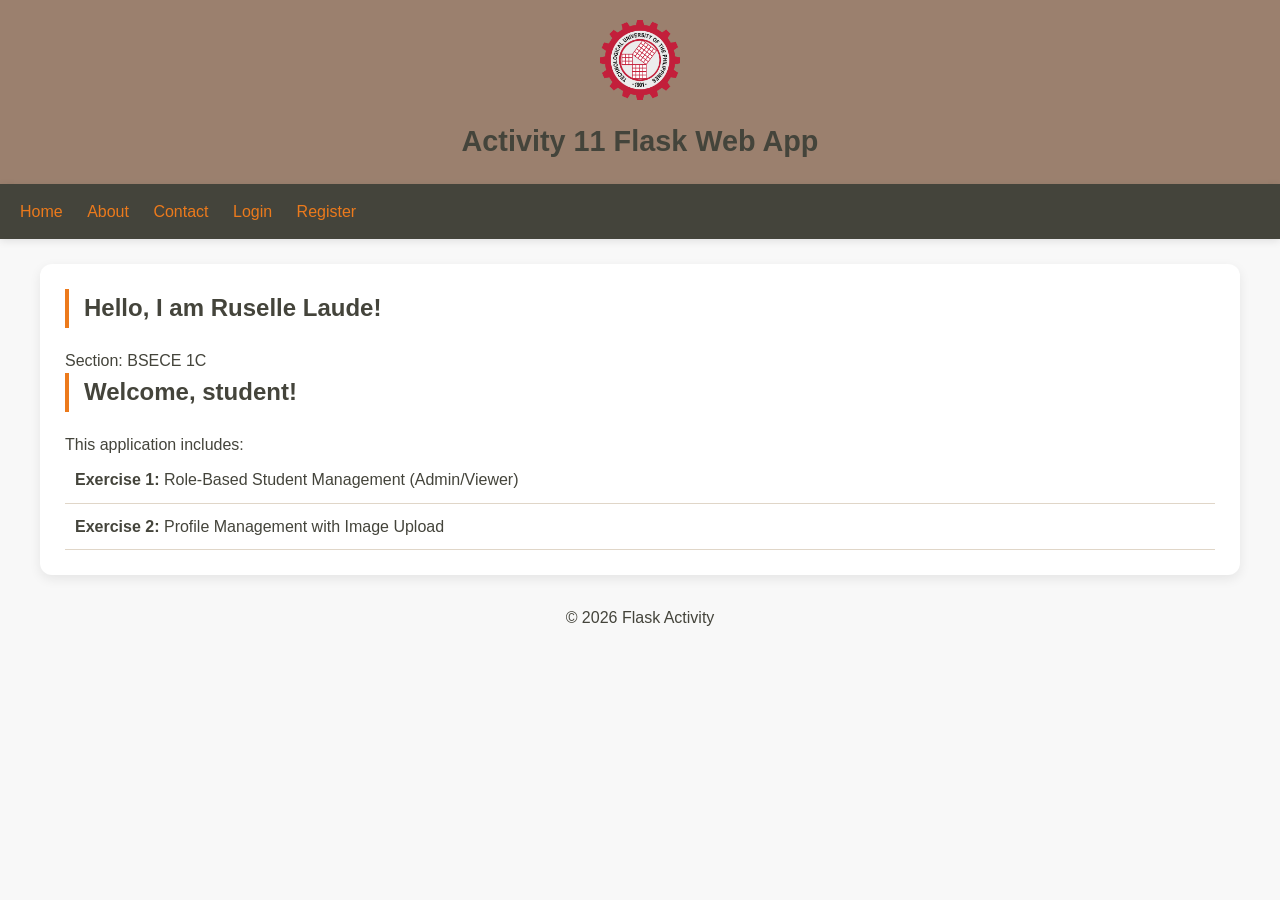
<file: index.html>
<!DOCTYPE html>
<html lang="en">

<head>
    <meta charset="UTF-8">
    <meta name="viewport" content="width=device-width, initial-scale=1.0">
    <title>Activity 11 - Student Management System</title>
    <style>
        /* ===== EXACT CSS FROM style.css ===== */
        * {
            margin: 0;
            padding: 0;
            box-sizing: border-box;
        }

        body {
            background-color: #F8F8F8;
            font-family: 'Segoe UI', Tahoma, Geneva, Verdana, sans-serif;
            font-size: 16px;
            color: #44443B;
            line-height: 1.6;
        }

        nav {
            background-color: #44443B;
            color: #EC7A1C;
            padding: 15px 20px;
            box-shadow: 0 2px 8px rgba(0, 0, 0, 0.1);
        }

        nav a {
            color: #EC7A1C;
            text-decoration: none;
            margin-right: 20px;
            font-weight: 500;
            transition: color 0.3s ease;
            cursor: pointer;
        }

        nav a:hover {
            color: #FF8C42;
            border-bottom: 2px solid #EC7A1C;
            padding-bottom: 4px;
        }

        header {
            background-color: #9B806E;
            text-align: center;
            padding: 20px;
            color: #44443B;
        }

        header img {
            width: 80px;
            height: auto;
            margin-bottom: 10px;
        }

        header h1 {
            color: #44443B;
            font-size: 1.8rem;
        }

        main {
            background-color: #FFFFFF;
            border-radius: 12px;
            box-shadow: 0 4px 12px rgba(0, 0, 0, 0.08);
            padding: 25px;
            margin-top: 25px;
            max-width: 1200px;
            margin-left: auto;
            margin-right: auto;
        }

        h2 {
            color: #44443B;
            margin-bottom: 20px;
            border-left: 4px solid #EC7A1C;
            padding-left: 15px;
        }

        h3 {
            color: #44443B;
            margin: 15px 0 10px 0;
        }

        form {
            background-color: #FEFCF8;
            padding: 20px;
            border-radius: 12px;
            border: 1px solid #E0D6C8;
            max-width: 500px;
            margin: 0 auto;
        }

        form label {
            display: block;
            margin-top: 15px;
            margin-bottom: 5px;
            font-weight: 600;
            color: #44443B;
        }

        form input[type="text"],
        form input[type="email"],
        form input[type="password"],
        form select,
        form input[type="file"] {
            width: 100%;
            padding: 10px;
            margin-bottom: 10px;
            border: 1px solid #CCC5B8;
            border-radius: 8px;
            font-size: 1rem;
            transition: all 0.3s ease;
            background-color: #FFFFFF;
        }

        form input:focus {
            border-color: #EC7A1C;
            outline: none;
            box-shadow: 0 0 0 3px rgba(236, 122, 28, 0.1);
        }

        form button,
        form input[type="submit"],
        .btn-primary {
            background-color: #90462C;
            color: #E6E4E0;
            border: none;
            padding: 12px 20px;
            border-radius: 8px;
            font-size: 1rem;
            font-weight: bold;
            cursor: pointer;
            width: 100%;
            margin-top: 20px;
            transition: background-color 0.3s ease;
        }

        form button:hover,
        form input[type="submit"]:hover,
        .btn-primary:hover {
            background-color: #EC7A1C;
        }

        ul {
            list-style: none;
            padding: 0;
        }

        ul li {
            padding: 10px;
            border-bottom: 1px solid #E0D6C8;
        }

        footer {
            text-align: center;
            padding: 10px;
            margin-top: 20px;
            color: #44443B;
        }

        @media (max-width: 768px) {
            nav a {
                display: inline-block;
                margin-bottom: 10px;
                margin-right: 15px;
            }

            main {
                padding: 15px;
            }
        }

        /* Additional custom styles for this frontend */
        .dashboard-container {
            display: flex;
            gap: 30px;
            flex-wrap: wrap;
        }

        .profile-card {
            flex: 1;
            min-width: 250px;
            background: #FEFCF8;
            padding: 20px;
            border-radius: 12px;
            border: 1px solid #E0D6C8;
            text-align: center;
        }

        .stats-card {
            flex: 2;
            min-width: 300px;
        }

        .info-card {
            background: #FEFCF8;
            padding: 20px;
            border-radius: 12px;
            border: 1px solid #E0D6C8;
            margin-bottom: 20px;
        }

        .avatar-circle {
            width: 150px;
            height: 150px;
            border-radius: 50%;
            background: #9B806E;
            margin: 0 auto 15px;
            display: flex;
            align-items: center;
            justify-content: center;
            color: white;
            font-size: 48px;
        }

        .avatar-img {
            width: 150px;
            height: 150px;
            border-radius: 50%;
            object-fit: cover;
            margin-bottom: 15px;
            border: 3px solid #EC7A1C;
        }

        .add-student-form {
            background: #FEFCF8;
            padding: 20px;
            border-radius: 12px;
            border: 1px solid #E0D6C8;
            margin-bottom: 20px;
        }

        .add-student-form input {
            width: calc(50% - 10px);
            margin-right: 10px;
            padding: 10px;
            border: 1px solid #CCC5B8;
            border-radius: 8px;
        }

        .add-student-form button {
            width: auto;
            padding: 10px 20px;
            margin-top: 0;
        }

        .delete-link {
            color: #90462C;
            text-decoration: none;
            margin-left: 15px;
        }

        .delete-link:hover {
            color: #EC7A1C;
        }

        .viewer-note {
            font-style: italic;
            color: #9B806E;
            margin-bottom: 20px;
        }

        .role-badge {
            display: inline-block;
            padding: 4px 12px;
            border-radius: 20px;
            font-size: 0.8rem;
            font-weight: bold;
        }

        .role-admin {
            background-color: #90462C;
            color: white;
        }

        .role-viewer {
            background-color: #9B806E;
            color: white;
        }

        .flash-message {
            padding: 10px;
            margin-bottom: 15px;
            border-radius: 8px;
            background-color: #FEFCF8;
            border-left: 4px solid #EC7A1C;
            color: #44443B;
        }

        .hidden {
            display: none;
        }

        .inline-btn {
            display: inline-block;
            text-decoration: none;
            margin-top: 10px;
        }
    </style>
</head>

<body>
    <header>
        <img src="static/images/TUP.png" alt="TUP Logo">
        <h1>Activity 11 Flask Web App</h1>
    </header>
    <nav>
        <a onclick="showPage('home')">Home</a>
        <a onclick="showPage('about')">About</a>
        <a onclick="showPage('contact')">Contact</a>
        <span id="auth-nav-links">
            <a onclick="showPage('login')">Login</a>
            <a onclick="showPage('register')">Register</a>
        </span>
        <span id="authenticated-nav-links" style="display: none;">
            <a onclick="showPage('dashboard')">Dashboard</a>
            <a onclick="showPage('students')">Students</a>
            <a onclick="logout()">Logout</a>
        </span>
    </nav>
    <main id="main-content">
        <!-- Dynamic content will be loaded here -->
    </main>
    <footer>
        &copy; 2026 Flask Activity
    </footer>

    <script>
        // ===== FRONTEND STATE MANAGEMENT =====
        // Simulating backend database with localStorage
        let currentUser = null;

        // Initialize default data
        function initData() {
            // Default users
            let users = localStorage.getItem('users');
            if (!users) {
                const defaultUsers = [
                    { id: 1, email: "admin@tup.edu.ph", password: "admin123", role: "admin", display_name: "Administrator", profile_image: null },
                    { id: 2, email: "rusellerae.laude@tup.edu.ph", password: "sample123", role: "viewer", display_name: null, profile_image: null }
                ];
                localStorage.setItem('users', JSON.stringify(defaultUsers));
            }

            // Default students
            let students = localStorage.getItem('students');
            if (!students) {
                const defaultStudents = [
                    { id: 1, full_name: "Juan Dela Cruz", email: "juan.delacruz@tup.edu.ph" },
                    { id: 2, full_name: "Maria Santos", email: "maria.santos@tup.edu.ph" },
                    { id: 3, full_name: "Jose Rizal", email: "jose.rizal@tup.edu.ph" }
                ];
                localStorage.setItem('students', JSON.stringify(defaultStudents));
            }
        }

        // Helper functions
        function getUsers() {
            return JSON.parse(localStorage.getItem('users')) || [];
        }

        function saveUsers(users) {
            localStorage.setItem('users', JSON.stringify(users));
        }

        function getStudents() {
            return JSON.parse(localStorage.getItem('students')) || [];
        }

        function saveStudents(students) {
            localStorage.setItem('students', JSON.stringify(students));
        }

        function showFlash(message, isError = false) {
            const flashDiv = document.createElement('div');
            flashDiv.className = 'flash-message';
            flashDiv.style.backgroundColor = isError ? '#FFE4E1' : '#E0F7E8';
            flashDiv.style.borderLeftColor = isError ? '#90462C' : '#EC7A1C';
            flashDiv.innerHTML = message;
            const main = document.getElementById('main-content');
            const existingFlash = main.querySelector('.flash-message');
            if (existingFlash) existingFlash.remove();
            main.insertBefore(flashDiv, main.firstChild);
            setTimeout(() => flashDiv.remove(), 3000);
        }

        function updateNavBar() {
            const authLinks = document.getElementById('auth-nav-links');
            const authenticatedLinks = document.getElementById('authenticated-nav-links');
            if (currentUser) {
                authLinks.style.display = 'none';
                authenticatedLinks.style.display = 'inline';
            } else {
                authLinks.style.display = 'inline';
                authenticatedLinks.style.display = 'none';
            }
        }

        function isAdmin() {
            return currentUser && currentUser.role === 'admin';
        }

        function logout() {
            currentUser = null;
            updateNavBar();
            showFlash("You have been logged out.");
            showPage('home');
        }

        // ===== PAGE RENDERERS =====
        function showPage(page) {
            const main = document.getElementById('main-content');
            if (page === 'home') renderHome(main);
            else if (page === 'about') renderAbout(main);
            else if (page === 'contact') renderContact(main);
            else if (page === 'login') renderLogin(main);
            else if (page === 'register') renderRegister(main);
            else if (page === 'dashboard') {
                if (!currentUser) { showFlash("Please login first.", true); renderLogin(main); return; }
                renderDashboard(main);
            }
            else if (page === 'students') {
                if (!currentUser) { showFlash("Please login first.", true); renderLogin(main); return; }
                renderStudents(main);
            }
            else if (page === 'profile') {
                if (!currentUser) { showFlash("Please login first.", true); renderLogin(main); return; }
                renderProfile(main);
            }
        }

        function renderHome(container) {
            container.innerHTML = `
                <h2>Hello, I am Ruselle Laude!</h2>
                <p>Section: BSECE 1C</p>
                <h2>Welcome, student!</h2>
                <p>This application includes:</p>
                <ul>
                    <li><strong>Exercise 1:</strong> Role-Based Student Management (Admin/Viewer)</li>
                    <li><strong>Exercise 2:</strong> Profile Management with Image Upload</li>
                </ul>
            `;
        }

        function renderAbout(container) {
            container.innerHTML = `
                <h2>About This App</h2>
                <p>This Flask app demonstrates:</p>
                <ul>
                    <li><strong>Exercise 1:</strong> Role-based access control (Admin vs Viewer)</li>
                    <li><strong>Exercise 1:</strong> Student management with add/delete permissions</li>
                    <li><strong>Exercise 2:</strong> Profile management with image upload</li>
                    <li><strong>Exercise 2:</strong> User dashboard with display name</li>
                </ul>
            `;
        }

        function renderContact(container) {
            container.innerHTML = `
                <h2>Contact Us</h2>
                <p>Email: rusellerae.laude@tup.edu.ph</p>
            `;
        }

        function renderLogin(container) {
            container.innerHTML = `
                <h2>Login</h2>
                <form id="loginForm">
                    <div>
                        <label for="email">Email</label>
                        <input type="email" id="email" name="email" placeholder="Enter your email" required>
                    </div>
                    <div>
                        <label for="password">Password</label>
                        <input type="password" id="password" name="password" placeholder="Enter your password" required>
                    </div>
                    <button type="submit">Login</button>
                </form>
                <p style="margin-top: 20px;"><strong>Sample Account:</strong> rusellerae.laude@tup.edu.ph / sample123</p>
                <p><strong>Sample Admin:</strong> admin@tup.edu.ph / admin123</p>
            `;
            document.getElementById('loginForm').addEventListener('submit', (e) => {
                e.preventDefault();
                const email = document.getElementById('email').value;
                const password = document.getElementById('password').value;
                const users = getUsers();
                const user = users.find(u => u.email === email && u.password === password);
                if (user) {
                    currentUser = { ...user };
                    updateNavBar();
                    showFlash(`Logged in successfully as ${user.role}.`);
                    showPage('dashboard');
                } else {
                    showFlash("Invalid email or password.", true);
                }
            });
        }

        function renderRegister(container) {
            container.innerHTML = `
                <h2>Create a New Account</h2>
                <p>Please fill in the details below:</p>
                <form id="registerForm">
                    <div>
                        <label for="regEmail">Email</label>
                        <input type="email" id="regEmail" placeholder="student@tup.edu.ph" required>
                    </div>
                    <div>
                        <label for="regPassword">Password</label>
                        <input type="password" id="regPassword" placeholder="Enter your password" required>
                    </div>
                    <div>
                        <label for="regRole">Role</label>
                        <select id="regRole">
                            <option value="viewer">Viewer - Can only view students</option>
                            <option value="admin">Admin - Can add, edit, and delete students</option>
                        </select>
                    </div>
                    <button type="submit">Register</button>
                </form>
            `;
            document.getElementById('registerForm').addEventListener('submit', (e) => {
                e.preventDefault();
                const email = document.getElementById('regEmail').value;
                const password = document.getElementById('regPassword').value;
                const role = document.getElementById('regRole').value;
                const users = getUsers();
                if (users.find(u => u.email === email)) {
                    showFlash("Email already registered.", true);
                    return;
                }
                const newId = users.length > 0 ? Math.max(...users.map(u => u.id)) + 1 : 3;
                const newUser = { id: newId, email, password, role, display_name: null, profile_image: null };
                users.push(newUser);
                saveUsers(users);
                showFlash(`Registration successful! Your role is: ${role}`);
                showPage('login');
            });
        }

        function renderDashboard(container) {
            const students = getStudents();
            const displayName = currentUser.display_name || currentUser.email;
            container.innerHTML = `
                <h2>My Dashboard</h2>
                <div class="dashboard-container">
                    <div class="profile-card">
                        ${currentUser.profile_image ?
                    `<img src="${currentUser.profile_image}" class="avatar-img" alt="Profile Picture">` :
                    `<div class="avatar-circle">${currentUser.email[0].toUpperCase()}</div>`
                }
                        <h3>${displayName}</h3>
                        <p>Email: ${currentUser.email}</p>
                        <p>Role: <strong>${currentUser.role.toUpperCase()}</strong></p>
                        <a onclick="showPage('profile')" class="btn-primary inline-btn" style="display: inline-block; text-decoration: none;">Edit Profile</a>
                    </div>
                    <div class="stats-card">
                        <div class="info-card">
                            <h3>Statistics</h3>
                            <p>Total Students: ${students.length}</p>
                            <p>Your Access Level: ${isAdmin() ? '<strong style="color: green;">Administrator (Full Access)</strong>' : '<strong style="color: blue;">Viewer (Read Only)</strong>'}</p>
                        </div>
                        <div class="info-card">
                            <h3>Quick Actions</h3>
                            <ul>
                                <li><a onclick="showPage('students')" style="cursor: pointer;">View Students</a></li>
                                ${isAdmin() ? '<li><a onclick="showPage(\'students\')" style="cursor: pointer;">Manage Students (Add/Delete)</a></li>' : ''}
                            </ul>
                        </div>
                    </div>
                </div>
            `;
        }

        function renderStudents(container) {
            let students = getStudents();
            const admin = isAdmin();
            container.innerHTML = `
                <h2>Student List</h2>
                <p>Total Students: ${students.length}</p>
                ${admin ? `
                    <div class="add-student-form">
                        <h3>Add New Student (Admin Only)</h3>
                        <form id="addStudentForm">
                            <input type="text" id="studentName" placeholder="Full Name" required>
                            <input type="email" id="studentEmail" placeholder="Email" required>
                            <button type="submit">Add Student</button>
                        </form>
                    </div>
                ` : '<p class="viewer-note"><em>You are in viewer mode. Only administrators can add or delete students.</em></p>'}
                <ul id="studentsList">
                    ${students.map(s => `
                        <li>
                            <strong>${escapeHtml(s.full_name)}</strong> (${escapeHtml(s.email)})
                            ${admin ? `- <a onclick="deleteStudent(${s.id})" class="delete-link" style="cursor: pointer;">Delete</a>` : ''}
                        </li>
                    `).join('')}
                </ul>
            `;
            if (admin) {
                document.getElementById('addStudentForm').addEventListener('submit', (e) => {
                    e.preventDefault();
                    const name = document.getElementById('studentName').value.trim();
                    const email = document.getElementById('studentEmail').value.trim();
                    if (!name || !email) {
                        showFlash("Name and email are required.", true);
                        return;
                    }
                    let studentsList = getStudents();
                    if (studentsList.find(s => s.email === email)) {
                        showFlash("A student with this email already exists.", true);
                        return;
                    }
                    const newId = studentsList.length > 0 ? Math.max(...studentsList.map(s => s.id)) + 1 : 4;
                    studentsList.push({ id: newId, full_name: name, email });
                    saveStudents(studentsList);
                    showFlash("Student added successfully!");
                    renderStudents(document.getElementById('main-content'));
                });
            }
        }

        function deleteStudent(id) {
            if (!isAdmin()) {
                showFlash("Permission denied. Only administrators can delete students.", true);
                return;
            }
            if (confirm("Are you sure you want to delete this student?")) {
                let studentsList = getStudents();
                studentsList = studentsList.filter(s => s.id !== id);
                saveStudents(studentsList);
                showFlash("Student deleted successfully!");
                renderStudents(document.getElementById('main-content'));
            }
        }

        function renderProfile(container) {
            container.innerHTML = `
                <h2>Edit Profile</h2>
                <div style="display: flex; gap: 30px; flex-wrap: wrap;">
                    <div style="flex: 1; min-width: 200px; text-align: center;">
                        ${currentUser.profile_image ?
                    `<img src="${currentUser.profile_image}" class="avatar-img" style="width:150px;height:150px;" alt="Profile Picture">` :
                    `<div class="avatar-circle" style="width:150px;height:150px;font-size:48px;">${currentUser.email[0].toUpperCase()}</div>`
                }
                        <p style="margin-top: 10px;">Current Profile Picture</p>
                    </div>
                    <div style="flex: 2; min-width: 300px;">
                        <form id="profileForm" enctype="multipart/form-data">
                            <div>
                                <label for="displayName">Display Name</label>
                                <input type="text" id="displayName" placeholder="Enter your display name" value="${currentUser.display_name || ''}">
                                <small>Leave blank to use your email as display name</small>
                            </div>
                            <div>
                                <label for="profileImage">Profile Picture</label>
                                <input type="file" id="profileImage" accept="image/png, image/jpg, image/jpeg">
                                <small>Allowed formats: JPG, PNG, JPEG. Max size: 16MB</small>
                            </div>
                            <button type="submit">Update Profile</button>
                        </form>
                        <div style="margin-top: 20px; padding: 15px; background: #F0E6D8; border-radius: 8px;">
                            <h4>Account Information</h4>
                            <p><strong>Email:</strong> ${currentUser.email}</p>
                            <p><strong>Role:</strong> ${currentUser.role.toUpperCase()}</p>
                            <p><strong>Access Level:</strong> ${isAdmin() ? 'Administrator' : 'Viewer'}</p>
                        </div>
                    </div>
                </div>
                <br>
                <a onclick="showPage('dashboard')" style="cursor: pointer; color: #90462C;">← Back to Dashboard</a>
            `;
            document.getElementById('profileForm').addEventListener('submit', (e) => {
                e.preventDefault();
                const newDisplayName = document.getElementById('displayName').value;
                const fileInput = document.getElementById('profileImage');

                // Update display name
                currentUser.display_name = newDisplayName || null;

                // Handle image upload (convert to data URL for demo)
                if (fileInput.files && fileInput.files[0]) {
                    const file = fileInput.files[0];
                    const allowedTypes = ['image/jpeg', 'image/png', 'image/jpg'];
                    if (!allowedTypes.includes(file.type)) {
                        showFlash("Only JPG, PNG, and JPEG images are allowed!", true);
                        return;
                    }
                    if (file.size > 16 * 1024 * 1024) {
                        showFlash("File too large! Max 16MB.", true);
                        return;
                    }
                    const reader = new FileReader();
                    reader.onload = function (evt) {
                        currentUser.profile_image = evt.target.result;
                        // Update in users array
                        const users = getUsers();
                        const userIndex = users.findIndex(u => u.id === currentUser.id);
                        if (userIndex !== -1) {
                            users[userIndex] = { ...currentUser };
                            saveUsers(users);
                        }
                        showFlash("Profile updated successfully!");
                        showPage('dashboard');
                    };
                    reader.readAsDataURL(file);
                } else {
                    // Update without image
                    const users = getUsers();
                    const userIndex = users.findIndex(u => u.id === currentUser.id);
                    if (userIndex !== -1) {
                        users[userIndex] = { ...currentUser };
                        saveUsers(users);
                    }
                    showFlash("Profile updated successfully!");
                    showPage('dashboard');
                }
            });
        }

        function escapeHtml(str) {
            if (!str) return '';
            return str.replace(/[&<>]/g, function (m) {
                if (m === '&') return '&amp;';
                if (m === '<') return '&lt;';
                if (m === '>') return '&gt;';
                return m;
            });
        }

        // Initialize and start app
        initData();
        updateNavBar();
        showPage('home');
    </script>
</body>

</html>
</file>
